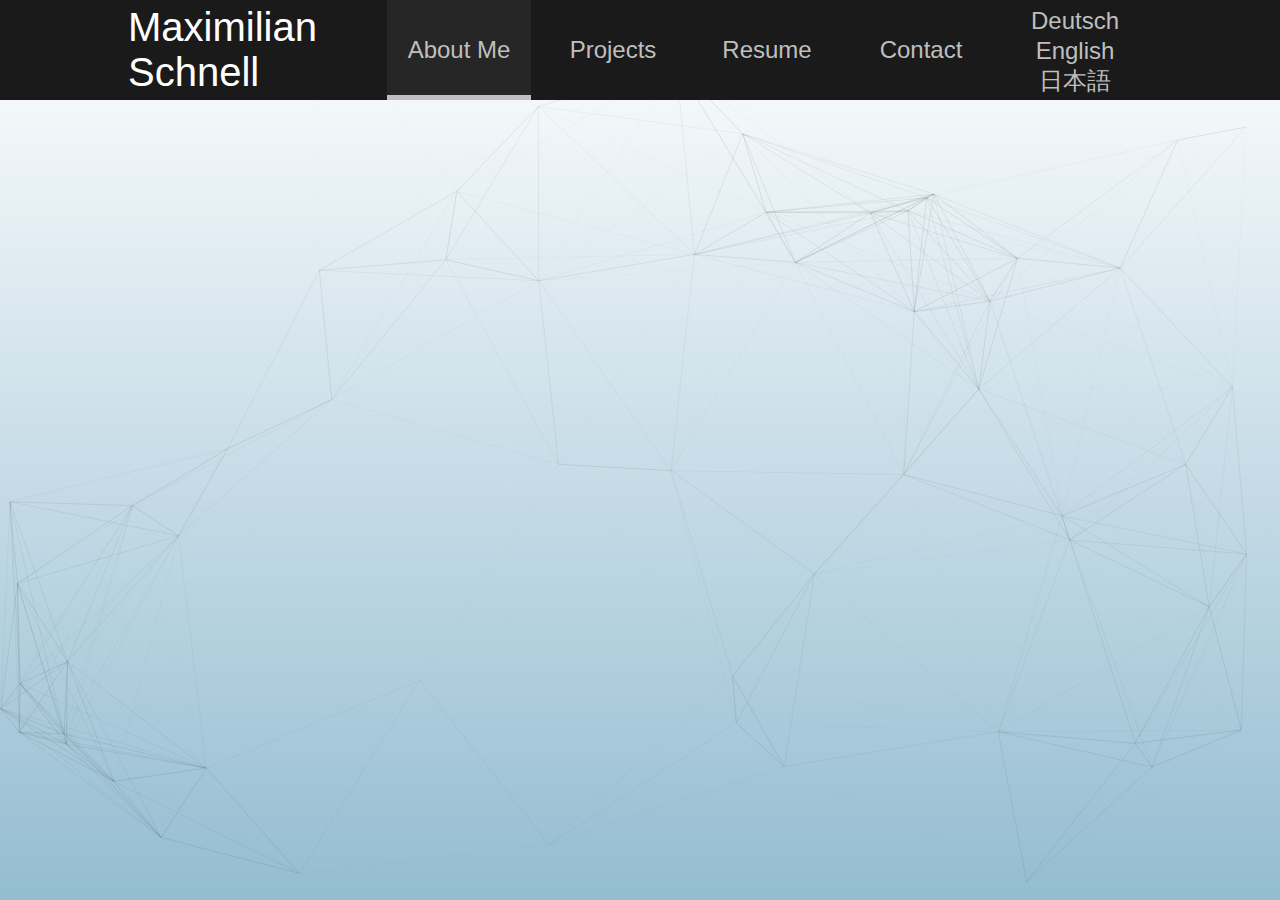
<file: about.html>
<!DOCTYPE html>
<html lang="en">
<head>
    <meta charset="UTF-8">
    <title>Homepage</title>
    <link rel="icon" href="favicon.ico">
    <link rel="stylesheet" href="styles.css">
</head>
<body>
    <canvas id="bg-canvas"></canvas>
    <script src="background.js"></script>
    <div class="container">
        <div class="navbar">
            <div class="navbar-content-wrapper">
                <div class="left-side">
                    <a id="navbar_name" href="index.html">
                        Maximilian Schnell
                    </a>
                </div>
                <div class="right-side">
                    <div class="navbar-link active-navbar-link">
                        <a id="navbar_about" href="about.html"></a>
                    </div>
                    <div class="navbar-link">
                        <a id="navbar_projects" href="projects.html"></a>
                    </div>
                    <div class="navbar-link">
                        <a id="navbar_resume" href="resume.html"></a>
                    </div>
                    <div class="navbar-link">
                        <a id="navbar_contact" href="contact.html"></a>
                    </div>
                </div>
                <div class="language-select-wrapper">
                    <div class="language-select-link">
                        <a href="#de">Deutsch</a>
                    </div>
                    <div class="language-select-link">
                        <a href="#en">English</a>
                    </div>
                    <div class="language-select-link">
                        <a href="#jp">日本語</a>
                    </div>
                </div>
            </div>
        </div>
        <div class="content-wrapper">
            <div class="about-content-wrapper">
                
            </div>
        </div>
    </div>
    <script src="lang.js"></script>
</body>
</html>
</file>
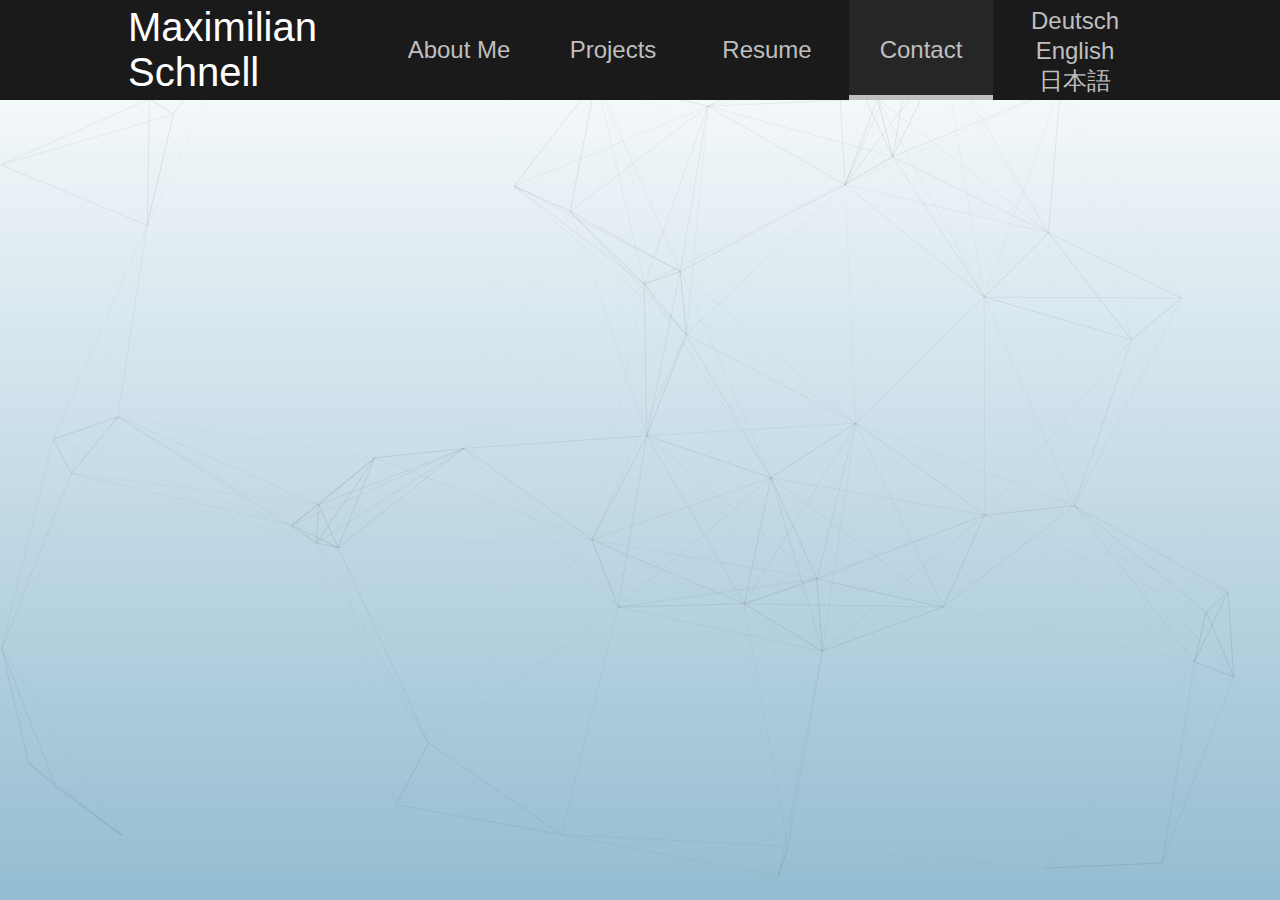
<file: contact.html>
<!DOCTYPE html>
<html lang="en">
<head>
    <meta charset="UTF-8">
    <title>Homepage</title>
    <link rel="icon" href="favicon.ico">
    <link rel="stylesheet" href="styles.css">
</head>
<body>
    <canvas id="bg-canvas"></canvas>
    <script src="background.js"></script>
    <div class="container">
        <div class="navbar">
            <div class="navbar-content-wrapper">
                <div class="left-side">
                    <a id="navbar_name" href="index.html">
                        Maximilian Schnell
                    </a>
                </div>
                <div class="right-side">
                    <div class="navbar-link">
                        <a id="navbar_about" href="about.html"></a>
                    </div>
                    <div class="navbar-link">
                        <a id="navbar_projects" href="projects.html"></a>
                    </div>
                    <div class="navbar-link">
                        <a id="navbar_resume" href="resume.html"></a>
                    </div>
                    <div class="navbar-link active-navbar-link">
                        <a id="navbar_contact" href="contact.html"></a>
                    </div>
                </div>
                <div class="language-select-wrapper">
                    <div class="language-select-link">
                        <a href="#de">Deutsch</a>
                    </div>
                    <div class="language-select-link">
                        <a href="#en">English</a>
                    </div>
                    <div class="language-select-link">
                        <a href="#jp">日本語</a>
                    </div>
                </div>
            </div>
        </div>
        <div class="content-wrapper">
            <div class="contact-content-wrapper">
                
            </div>
        </div>
    </div>
    <script src="lang.js"></script>
</body>
</html>
</file>
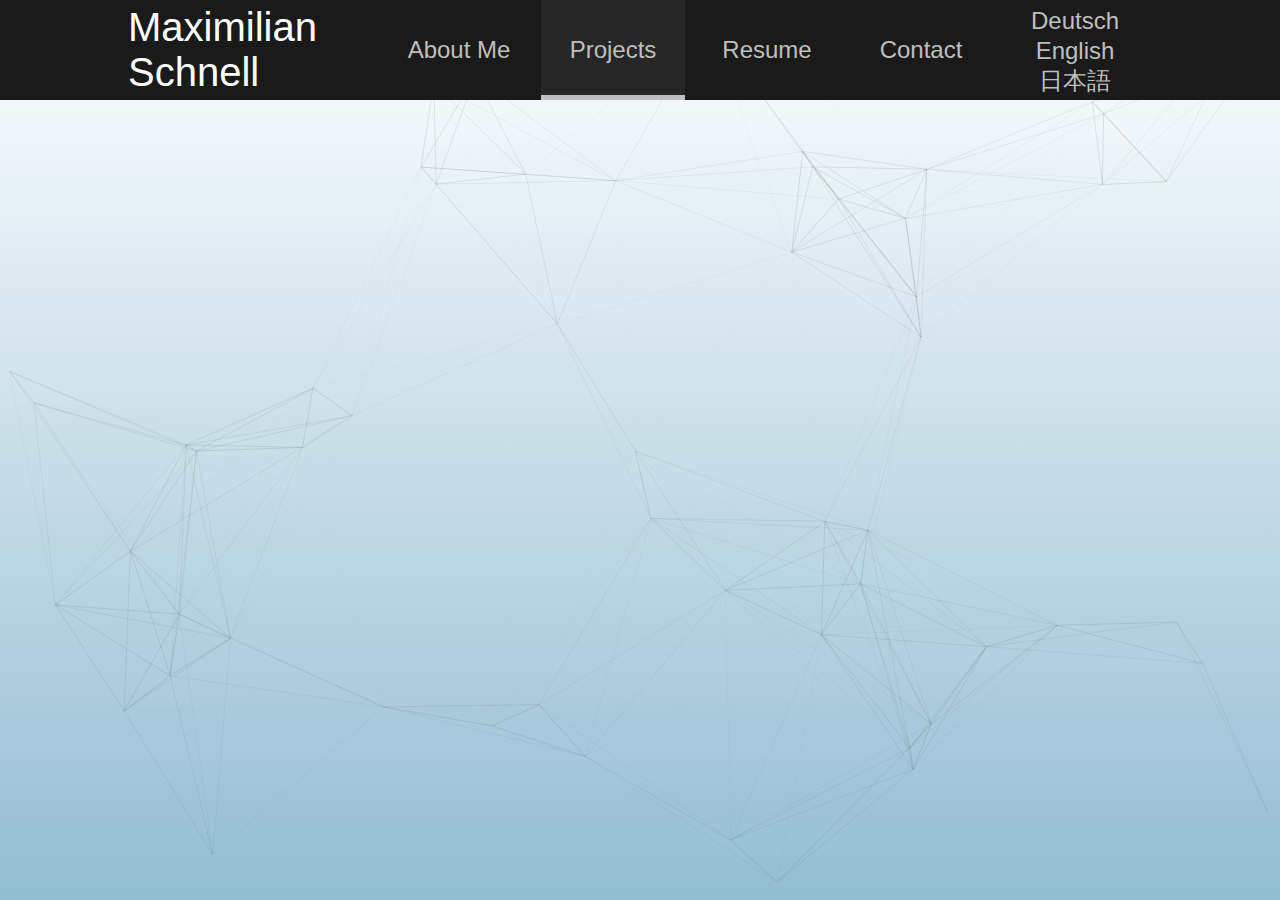
<file: projects.html>
<!DOCTYPE html>
<html lang="en">
<head>
    <meta charset="UTF-8">
    <title>Homepage</title>
    <link rel="icon" href="favicon.ico">
    <link rel="stylesheet" href="styles.css">
</head>
<body>
    <canvas id="bg-canvas"></canvas>
    <script src="background.js"></script>
    <div class="container">
        <div class="navbar">
            <div class="navbar-content-wrapper">
                <div class="left-side">
                    <a id="navbar_name" href="index.html">
                        Maximilian Schnell
                    </a>
                </div>
                <div class="right-side">
                    <div class="navbar-link">
                        <a id="navbar_about" href="about.html"></a>
                    </div>
                    <div class="navbar-link active-navbar-link">
                        <a id="navbar_projects" href="projects.html"></a>
                    </div>
                    <div class="navbar-link">
                        <a id="navbar_resume" href="resume.html"></a>
                    </div>
                    <div class="navbar-link">
                        <a id="navbar_contact" href="contact.html"></a>
                    </div>
                </div>
                <div class="language-select-wrapper">
                    <div class="language-select-link">
                        <a href="#de">Deutsch</a>
                    </div>
                    <div class="language-select-link">
                        <a href="#en">English</a>
                    </div>
                    <div class="language-select-link">
                        <a href="#jp">日本語</a>
                    </div>
                </div>
            </div>
        </div>
        <div class="content-wrapper">
            <div class="projects-content-wrapper">
                
            </div>
        </div>
    </div>
    <script src="lang.js"></script>
</body>
</html>
</file>
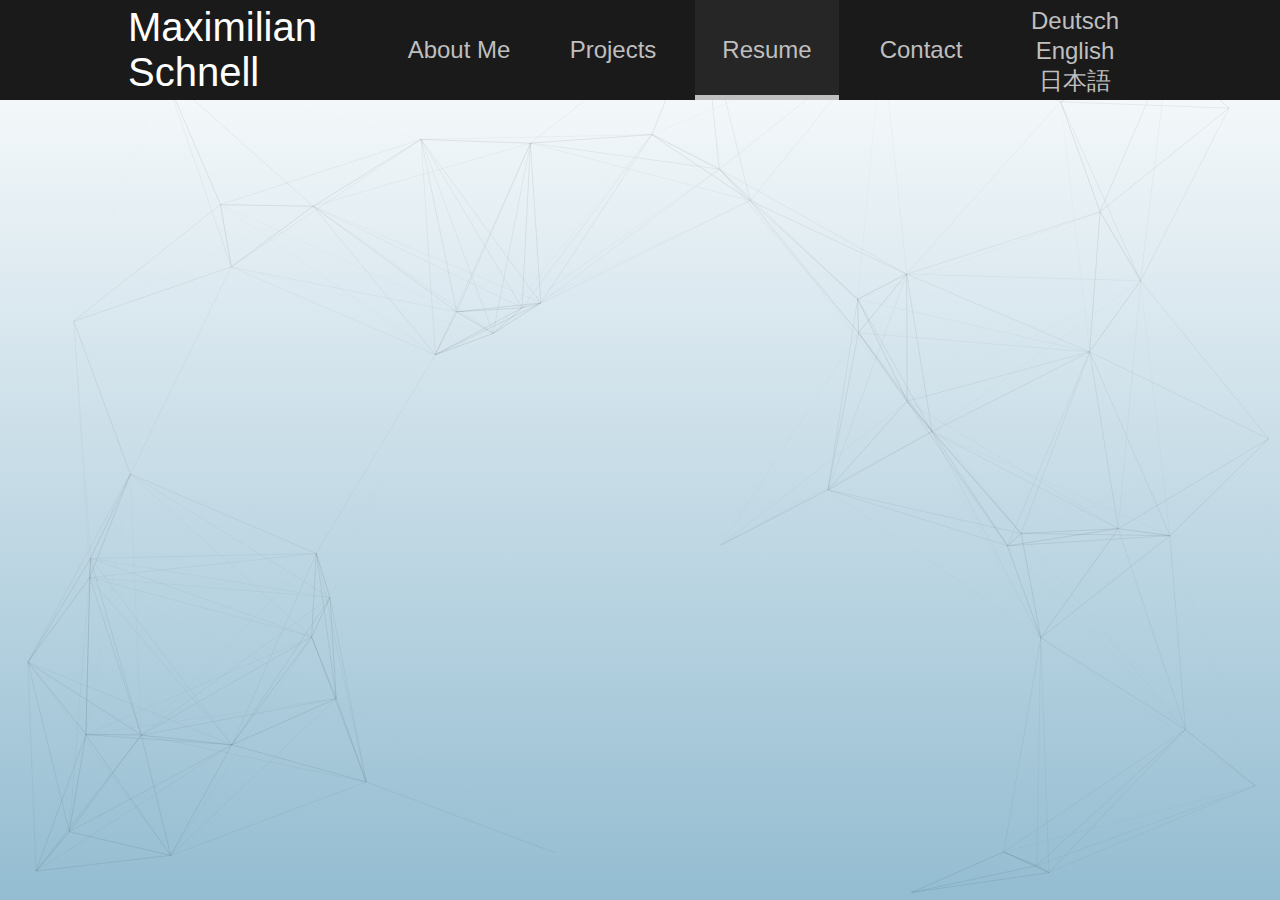
<file: resume.html>
<!DOCTYPE html>
<html lang="en">
<head>
    <meta charset="UTF-8">
    <title>Homepage</title>
    <link rel="icon" href="favicon.ico">
    <link rel="stylesheet" href="styles.css">
</head>
<body>
    <canvas id="bg-canvas"></canvas>
    <script src="background.js"></script>
    <div class="container">
        <div class="navbar">
            <div class="navbar-content-wrapper">
                <div class="left-side">
                    <a id="navbar_name" href="index.html">
                        Maximilian Schnell
                    </a>
                </div>
                <div class="right-side">
                    <div class="navbar-link">
                        <a id="navbar_about" href="about.html"></a>
                    </div>
                    <div class="navbar-link">
                        <a id="navbar_projects" href="projects.html"></a>
                    </div>
                    <div class="navbar-link active-navbar-link">
                        <a id="navbar_resume" href="resume.html"></a>
                    </div>
                    <div class="navbar-link">
                        <a id="navbar_contact" href="contact.html"></a>
                    </div>
                </div>
                <div class="language-select-wrapper">
                    <div class="language-select-link">
                        <a href="#de">Deutsch</a>
                    </div>
                    <div class="language-select-link">
                        <a href="#en">English</a>
                    </div>
                    <div class="language-select-link">
                        <a href="#jp">日本語</a>
                    </div>
                </div>
            </div>
        </div>
        <div class="content-wrapper">
            <div class="resume-content-wrapper">
                
            </div>
        </div>
    </div>
    <script src="lang.js"></script>
</body>
</html>
</file>
<file: styles.css>
/* Color Palette */

:root {
    --main-background-color-top: white;
    --main-background-color-bottom: hsl(200, 40%, 70%);
    --main-text-color: black;

    --navbar-color: hsl(0, 0%, 10%);
    --navbar-color-highlight: hsl(0, 0%, 15%);
    --navbar-text-color: white;
    --navbar-text-color-faded: hsl(0, 0%, 75%);
}

/* Master Styles */

html {
    height: 100%;
}

body {
    font-family: "Rubik","Arial",sans-serif;
    -webkit-font-smoothing: antialiased;
    margin: 0px;
    height: 100%;
}

.container {
    position: absolute;
    width: 100%;
}

.content-wrapper {
    margin-top: 100px;
    width: 100%;

    color: var(--main-text-color);
}

#bg-canvas {
    position: fixed;
    top: 0;
    left: 0;
    width: 100%;
    height: 100%;
    background: linear-gradient(to bottom, var(--main-background-color-top), var(--main-background-color-bottom));
}

/* Navbar Styles */

.navbar {
    position: fixed;
    top: 0;
    width: 100%;
    height: 100px;

    background-color: var(--navbar-color);
}

.navbar-content-wrapper {
    display: flex;
    justify-content: space-between;
    align-items: center;
    height: 100px;
    width: min(80%, 1800px);
    margin: 0 auto;
}

.navbar-content-wrapper > .left-side {
    font-size: 2.5em;
    width: 9em;
}

.navbar-content-wrapper > .left-side > a {
    color: var(--navbar-text-color);
    text-decoration: none;
}

.navbar-content-wrapper > .right-side {
    display: flex;
}

.navbar-link {
    text-align: center;
    font-size: 1.5em;
    line-height: 90px;
    width: 6em;
    background: transparent;
    margin: 0px 5px;
    padding-top: 5px;
    border-bottom: 5px solid transparent;

    transition: border-bottom 0.5s;
    transition: background 0.5s;
}

.navbar-link > a {
    color: var(--navbar-text-color-faded);
    text-decoration: none;

    transition: color 0.5s;
}

.language-select-wrapper > .language-select-link {
    text-align: center;
    font-size: 1.5em;
    line-height: 25px;
    width: 6em;
    margin: 5px;
}

.language-select-wrapper > .language-select-link > a {
    color: var(--navbar-text-color-faded);
    text-decoration: none;
}

.navbar-link:hover {
    border-bottom: 5px solid var(--navbar-text-color-faded);
    background: var(--navbar-color-highlight);
}

.navbar-link a:hover {
    color: var(--navbar-text-color);
}

.active-navbar-link {
    border-bottom: 5px solid var(--navbar-text-color-faded);
    background: var(--navbar-color-highlight);
}

/* Homepage */

.homepage-content-wrapper {
    display: flex;
    justify-content: space-between;
    margin-left: auto;
    margin-right: auto;
    padding-top: 100px;
    width: min(1300px, 90%);
    font-size: 2em;
}

.homepage-content-wrapper > .introduction{
    padding-right: 100px;
}

.homepage-content-wrapper > .introduction > h1{
    margin-top: 0px;
    margin-bottom: 0px;
    word-wrap: keep-all;
}

.homepage-content-wrapper > .photo{
    margin: 0px 50px;
}
</file>
